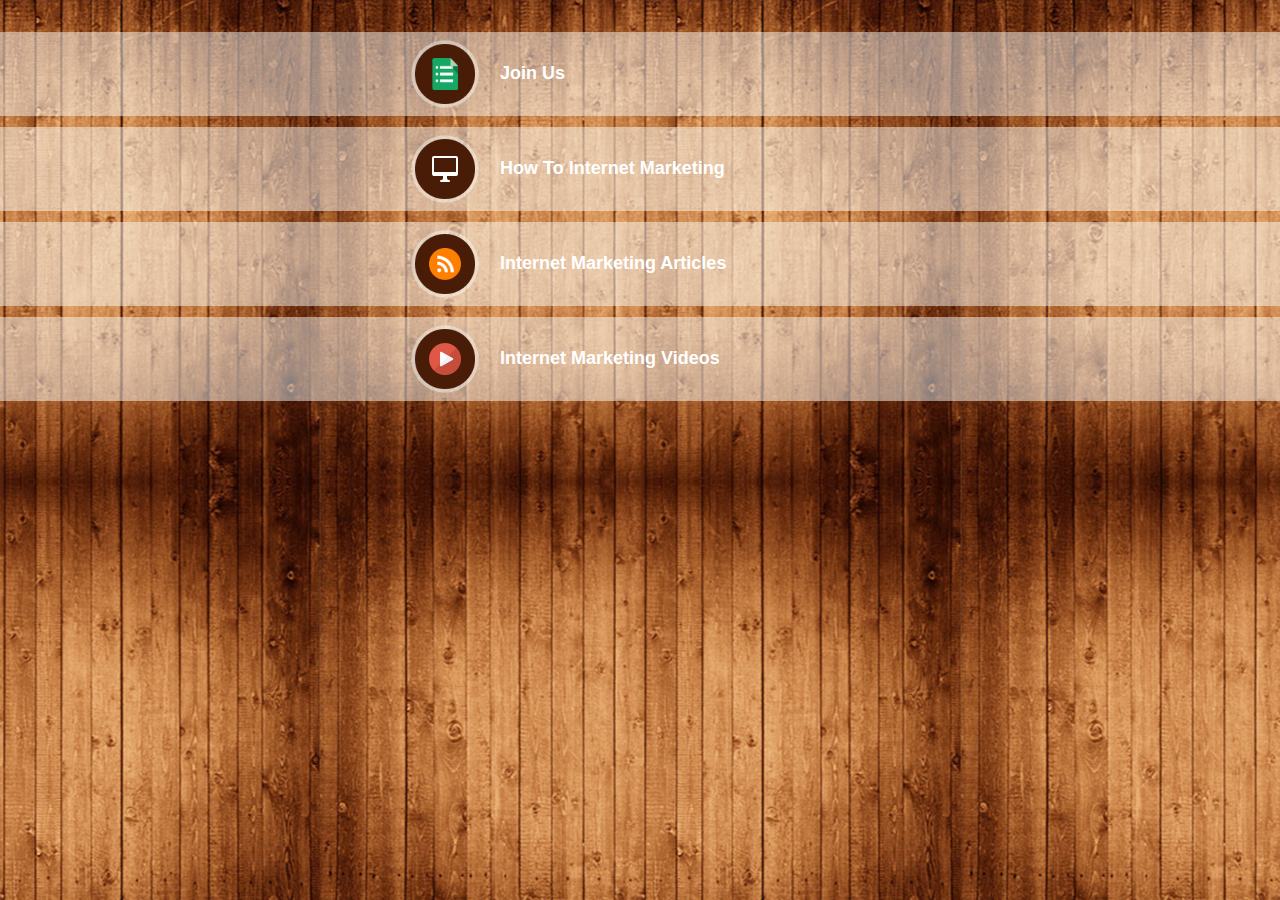
<file: index.html>
<!DOCTYPE html PUBLIC "-//W3C//DTD XHTML 1.0 Transitional//EN" "http://www.w3.org/TR/xhtml1/DTD/xhtml1-transitional.dtd">

<html xmlns="http://www.w3.org/1999/xhtml">

<head>

<meta http-equiv="Content-Type" content="text/html; charset=utf-8" />

<title>List Menu</title>

<meta name="viewport" content="width=device-width, initial-scale=1">



<link rel="stylesheet" href="css/jquery.mobile-1.4.0.css" />

<link rel="stylesheet" href="css/theme.css" />

<link rel="stylesheet" href="css/common_layout.css" />

<link rel="stylesheet" href="css/grid_menu.css" />

<link rel="stylesheet" href="css/custom-responsive.css" />

<link rel="stylesheet" href="css/temporary.css" />

<script src="js/jquery_1.9.1.js"></script>

<script src="js/jquery.mobile-1.4.0.js"></script>

<style type="text/css">

img {

	max-width:100%;

}

</style>

</head>



<body>

<!-- Start of first page -->

<div data-role="page" id="theme_layout" class="theme_bg">

<!-- Right Menu -->





<!-- Right Menu Ends Here -->

  <div data-role="header">

    <h1>HowToInternetMarketing</h1>

  </div>

  <!-- /header -->

  

  <div role="main" class="ui-content">

  <!-- Logo of app -->

    <div class="logo" align="center"><img src="images/Wooden.png" alt="logo" /></div>

  

  

  </div>

  <!-- /content -->

  

  <div data-role="footer">

    <div class="list_menu">
		<div class="white_wrap">
		<div class="app_feature_list">

						
				<table cellpadding="0" cellspacing="0" border="0" align="center">
					<tr>
						<td>
						
							<a class="item link" rel="external" data-ajax="flase" href="aweber_4732.html">
																	<img src="images/aweber.png " />
															</a>
						</td>
						<td>
							<a href="aweber_4732.html" rel="external" data-ajax="flase" >
								<label>Join Us</label>
							</a>
						</td>
					</tr>
				</table>
			
		</div>
	</div>
		<div class="white_wrap">
		<div class="app_feature_list">

						
				<table cellpadding="0" cellspacing="0" border="0" align="center">
					<tr>
						<td>
						
							<a class="item link" rel="external" data-ajax="flase" href="staticpage_4717.html">
																	<img src="icon(200).png" />
															</a>
						</td>
						<td>
							<a href="staticpage_4717.html" rel="external" data-ajax="flase" >
								<label>How To Internet Marketing</label>
							</a>
						</td>
					</tr>
				</table>
			
		</div>
	</div>
		<div class="white_wrap">
		<div class="app_feature_list">

						
				<table cellpadding="0" cellspacing="0" border="0" align="center">
					<tr>
						<td>
						
							<a class="item link" rel="external" data-ajax="flase" href="rss_4716.html">
																	<img src="images/rss_feeds.png " />
															</a>
						</td>
						<td>
							<a href="rss_4716.html" rel="external" data-ajax="flase" >
								<label>Internet Marketing Articles</label>
							</a>
						</td>
					</tr>
				</table>
			
		</div>
	</div>
		<div class="white_wrap">
		<div class="app_feature_list">

						
				<table cellpadding="0" cellspacing="0" border="0" align="center">
					<tr>
						<td>
						
							<a class="item link" rel="external" data-ajax="flase" href="video_4718.html">
																	<img src="images/video.png " />
															</a>
						</td>
						<td>
							<a href="video_4718.html" rel="external" data-ajax="flase" >
								<label>Internet Marketing Videos</label>
							</a>
						</td>
					</tr>
				</table>
			
		</div>
	</div>
	</div>



  </div>

  <!-- /footer --> 

</div>

<!-- /page --> 





<!-- /page -->



</body>

</html>
</file>
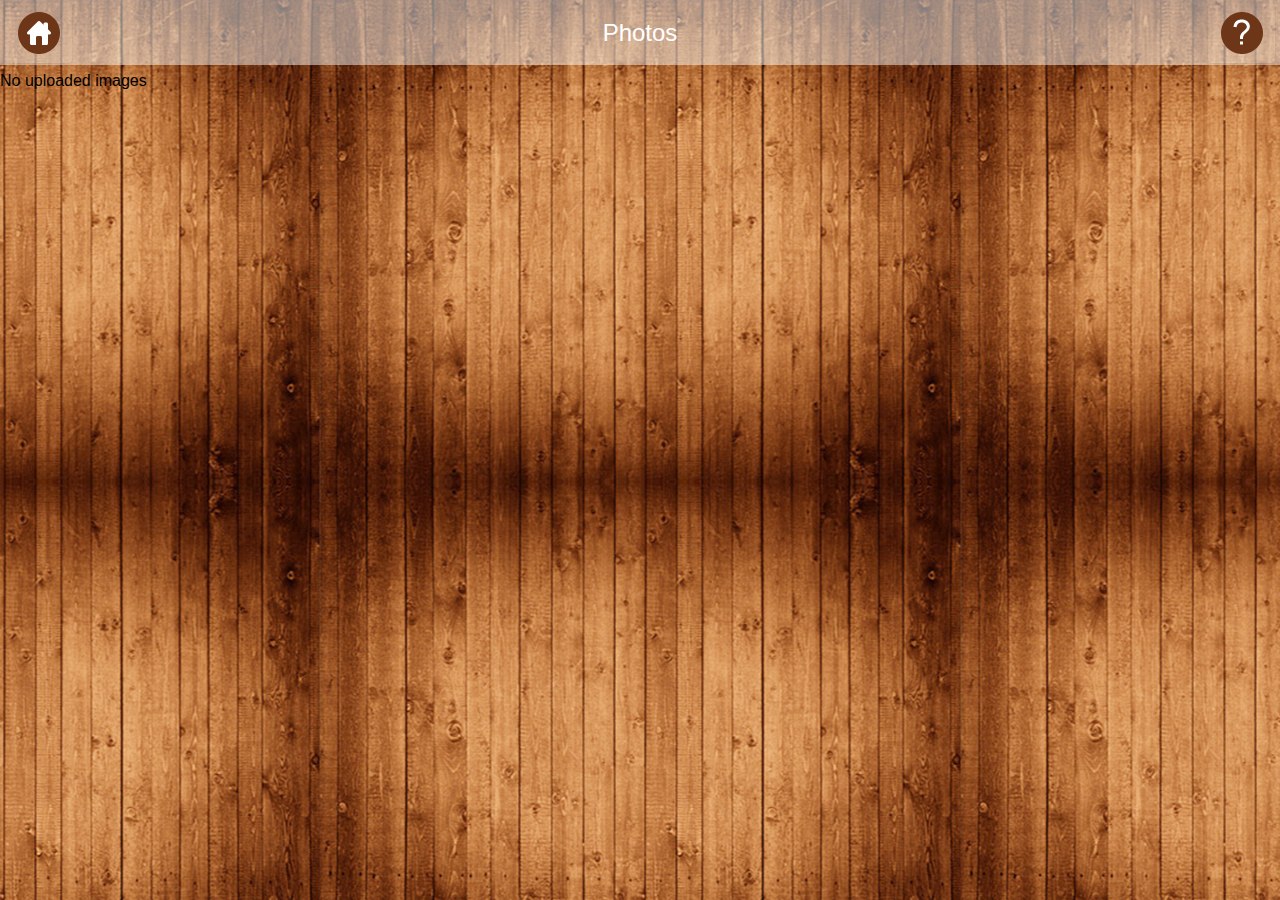
<file: photosub.html>
<!DOCTYPE html PUBLIC "-//W3C//DTD XHTML 1.0 Transitional//EN" "http://www.w3.org/TR/xhtml1/DTD/xhtml1-transitional.dtd">
<html xmlns="http://www.w3.org/1999/xhtml">
<head>
<meta http-equiv="Content-Type" content="text/html; charset=utf-8" />
<title>Wooden Theme</title>
<meta name="viewport" content="width=device-width, initial-scale=1">
<meta name="apple-mobile-web-app-capable" content="yes">
<link rel="stylesheet" href="css/jquery.mobile-1.4.0.css" />
<link rel="stylesheet" href="css/theme.css" />
<link rel="stylesheet" href="css/common_layout.css" />
<!--ThemeSetting-->
<script src="js/jquery-1.6.1.min.js"></script>
<script src="js/jquery.mobile-1.4.0.js"></script>
<script type="text/javascript">
   $(document).ready(function() {
      $('#back-link').click(function() {
         history.go(-1) 
       });
   });
</script>
<script type="text/javascript">
$(document).ready(function(){
  $(".ui-header h1").addClass("ui-title");
});
</script>
<!-- Photo Gallery settings starts here -->
<link rel="stylesheet" href="css/photoswipe.css" />
<link rel="stylesheet" href="css/styles.css" />
<script type="text/javascript" src="js/simple-inheritance.min.js"></script>
<script type="text/javascript" src="js/code-photoswipe-1.0.11.js"></script>
<script type="text/javascript">
		
		/*
		 This example shows how to set up the gallery without
		 using the Code.photoSwipe() helper or the $.photoSwipe() jQuery plugin.
		 
		 The example finds the Gallery container, then finds all anchor tags in 
		 the container (thumbnails).
		 
		 It then sets a click event listener on the container.
		 
		 When the user clicks the container, it checks to see if an image has been
		 clicked (i.e. a thumbnail).
		 
		 It then attempts to find the index number of the thumbnail clicked 
		 (from our list of thumbnails) and starts PhotoSwipe at that index.
		 */
		 
		if(typeof document.querySelectorAll === 'function') {
			
			document.addEventListener('DOMContentLoaded', function(){
				
				// Find the element holding our photos
				var galleryEl = document.getElementById('Gallery');
				
				
				// Find all the photos in our gallery
				var thumbEls = galleryEl.querySelectorAll('a');
				
				if (thumbEls.length < 1) {
					return;
				}
				
				// Set options (optional)
				Code.PhotoSwipe.Current.setOptions({
					loop: false
				});
				
				
				// Tell PhotoSwipe about the photos
				Code.PhotoSwipe.Current.setImages(thumbEls);
				
				
				// Listen out for when the user clicks the gallery
				galleryEl.addEventListener('click', function(e){
					
					// If we clicked an image, start the gallery at that image
					if (e.target.nodeName !== 'IMG'){
						return;
					}
					
					e.preventDefault();
					
					var linkEl = e.target.parentNode;
					
					var startingIndex = 0;
					for (startingIndex; startingIndex<thumbEls.length; startingIndex++){
						if (thumbEls[startingIndex] === linkEl){
							break;
						}
					}
					
					// Start PhotoSwipe
					Code.PhotoSwipe.Current.show(startingIndex);
				
				}, false);
			
			
			}, false); 
			
		}
		
	</script>
<!-- Photo Gallery Settings Ends Here -->

<style type="text/css">
img {
	max-width:100%;
}
</style>
</head>

<body class="theme_bg">
<!-- Start of first page -->
<div data-role="page" id="theme_layout" > 
  
  <!-- Header Starts Here 
  <div data-role="header"> <a class="refresh_link" id="back-link" href="#"><img src="images/home_icon.png" alt="refresh icon" /></a>
    <h1>Photos</h1>
    <a class="help_link"><img src="images/help_icon.png" alt="help icon" /></a> </div>-->
	
    <!-- Header Starts Here -->
  <div data-role="header" role="banner" class="ui-header ui-bar-inherit"> 
  <a href="index.html" class="refresh_link ui-link ui-btn-left ui-btn ui-shadow ui-corner-all" data-role="button" rel="external" data-ajax="false" role="button"><img alt="home icon" src="images/home_icon.png"></a>
    <h1>Photos</h1>
    <a class="help_link ui-link ui-btn-right ui-btn ui-shadow ui-corner-all" data-role="button" role="button"><img alt="help icon" src="images/help_icon.png"></a> </div>
  <!-- /header ends here --> 
  <!-- Photo Gallery Starts Here -->
  <div id="Gallery">
	<!-- Gallery Code Starts Here -->
		<div class="gallery-row">
	
			<p>No uploaded images</p> 
            
		</div>
        
        </div>
  <!-- Gallery Code Ends Here -->
  
  
  
  <!-- Photo Gallery Ends Here --> 
  
</div>
<!-- /page --> 

</body>
</html>
</file>
<file: css/theme.css>
body{

	overflow-x:hidden;

}

.theme_bg{

	background:url(../images/theme_background.jpg) center top;

}

.logo{

	padding-top:28%;

	transition:all ease .3s;

	margin: 0 auto;

}



.ui-footer {

    background: none repeat scroll 0 0 rgba(0, 0, 0, 0) !important;

    border-bottom-width: 0;

    border-left-width: 0;

    border-right-width: 0;

    border-top: medium none !important;

}

.owl-demo .item{

	width:70px;

	height:70px;

	display:table-cell;

	background-image:url('../images/icon_bg.png');

	background-repeat:no-repeat;

	background-size:100% 100%;

	vertical-align:middle;

	text-align:center;

}

.ui-header{

	background:url(../images/header_bg.png) !important;

	border:none !important;

	

}

.ui-header .ui-title, .ui-footer .ui-title{

	text-shadow:none !important;

	color:#fff !important;

	font-size:24px;

	font-weight:normal;

	margin:0 2%;

}

.ui-icon-customrefresh:after {

	background-image: url("../images/refresh_icon.png");

	

}

.ui-icon-customrefresh:after{

	background-color:none;

	border:none;

	border-radius:none;

	height:42px;

	width:42px;

}

.ui-header .ui-btn-icon-notext{

	margin-top:11px;

}

.refresh_link,.help_link{

	border:none !important;

	background:none !important;

}

.refresh_link:hover,.refresh_link:active,.refresh_link:focus,.help_link:focus,.help_link:hover,.help_link:active{

	box-shadow:none !important;

}





.app_feature_list a{

	color:#fff !important;

	text-decoration:none;

	cursor:pointer !important;

}

.app_feature_list a label{

	cursor:pointer !important;

}

.app_feature_list a.item  img{

	max-height:32px;

	max-width:32px;

}

/* EDIT BY AMITOJ 18-Feb */
</file>
<file: css/common_layout.css>
@font-face {
font-family:"Open Sans Light";
src:url("fonts/OpenSans-Light.eot?") format("eot"), url("fonts/OpenSans-Light.woff") format("woff"), url("fonts/OpenSans-Light.ttf") format("truetype"), url("fonts/OpenSans-Light.svg#OpenSans-Light") format("svg");
font-weight:normal;
font-style:normal;
}
@font-face {
font-family:"Open Sans";
src:url("fonts/OpenSans-Regular.eot?") format("eot"), url("fonts/OpenSans-Regular.woff") format("woff"), url("fonts/OpenSans-Regular.ttf") format("truetype"), url("fonts/OpenSans-Regular.svg#OpenSans") format("svg");
font-weight:normal;
font-style:normal;
}
@font-face {
font-family:"Open Sans Semibold";
src:url("fonts/OpenSans-Semibold.eot?") format("eot"), url("fonts/OpenSans-Semibold.woff") format("woff"), url("fonts/OpenSans-Semibold.ttf") format("truetype"), url("fonts/OpenSans-Semibold.svg#OpenSans-Semibold") format("svg");
font-weight:normal;
font-style:normal;
}
body {
	/*font-family:Open Sans,sans-serif;*/
	font-family:Arial, Helvetica, sans-serif !important;
	min-width:313px;
}
.clr{
	clear:both;
}
.app_feature_list{
	text-align:center;
	text-shadow:none;
	float:left;
	font-weight:normal;
	color:#fff;
	width:70px;
	/*font-family:Open Sans Semibold,sans-serif;*/
	font-family:Arial, Helvetica, sans-serif !important;
}
.app_feature_list label{
	height:36px;
	overflow:hidden;
	font-size:13px;
	word-wrap: break-word;
}

.no_data,.thankyou_msg{
	background: url(../images/header_bg.png);
    border-radius: 6px;
    display: block;
    margin: 6%;
    padding: 4%;
    text-align: center;
    width: 80%;
    text-shadow:none !important;
    text-transform: capitalize;
}
a.item{

    background-image: url("../images/icon_bg.png");
	background-repeat:no-repeat;
	background-size:100% 100%;
    display: table-cell;
    height: 70px;
    text-align: center;
    vertical-align: middle;
    width: 70px;

}
.logo{
	padding:0px !important;
}
.logo img{
	display:none;
}
@media (max-width: 330px){
	.ui-header .ui-title, .ui-footer .ui-title{
		margin: 0 22%;
	}
}

/* loader setting */
.ui-loader-default{
	background: none repeat scroll 0 0 #000000;
    height: 100%;
    left: 0;
    opacity: 0.4;
    position: fixed;
    top: 0 !important;
    width: 100%;
	margin:0px !important;
}


.ui-loader .ui-icon-loading {
    position:absolute;
	top:50%;
	left:50%;
	margin:-23px 0 0 -23px;
}


.thankyou_msg{
	display:none;
}
.aweber_note {
    font-size: 12px;
    text-shadow: none;
	font-style:italic;
}
</file>
<file: css/grid_menu.css>
/*.list_menu a.item {
    background: url("../images/icon_bg.png") no-repeat scroll 0 0 rgba(0, 0, 0, 0);
    display: table-cell;
    height: 100px;
    text-align: center;
    vertical-align: middle;
    width: 100px;
}

.white_wrap{
	background:url(../images/header_bg.png);
	margin-bottom:11px;
	padding:7px 0px;
}
.white_wrap table tr td:first-child{
	padding-right:20px;
	width:100px;
}
.white_wrap table{
	width:500px;
}
.white_wrap table tr td{
	vertical-align:middle;
	text-align:left;
}*/

.white_wrap{
	background:url(../images/header_bg.png);
	margin-bottom:11px;
	padding:7px 0px;
}
.white_wrap table tr td:first-child{
	padding-right:20px;
	width:70px;
	padding-left:20px;
}
.white_wrap table{
	width:500px;
}
.white_wrap table tr td{
	vertical-align:middle;
	text-align:left;
}
.white_wrap .app_feature_list{
	float:none;
	width:auto;
}
.white_wrap .app_feature_list label{
	margin-bottom:0px;
	height:auto;
}
.app_feature_list label {
    font-size: 18px;
    font-weight: 600;
    height: 36px;
    overflow: hidden;
}
</file>
<file: css/custom-responsive.css>
@media (max-width: 1024px){
	.logo{
	padding:5% 0px 10%;
	}	
}
@media (max-width: 768px){
	.logo{
	padding:28% 0px 20%;
		}	
}
@media (max-width: 650px){
	.logo {
    padding-top:4%;
    width: 410px;
	}
	.white_wrap table {
    width: 400px;
	}
}

@media (max-width: 480px){
	.logo{
	padding:8% 0px 20%;
	width:370px;
	}	
	.white_wrap table {
    width: 340px;
	}
}

@media (max-width: 350px){
	.logo {
    padding-top: 25%;
    width: 262px;
	}
	.white_wrap table {
    width: 300px;
	}
}
</file>
<file: css/temporary.css>
.ui-header{
	display:none !important;
}
</file>
<file: css/photoswipe.css>
/*
 * PhotoSwipe - http://www.photoswipe.com/
 * Copyright (c) 2011 by Code Computerlove (http://www.codecomputerlove.com)
 * Licensed under the MIT license
 *
 * Default styles for SwipeGallery
 * Avoid any position or dimension based styles
 * where possible, unless specified already here.
 * The gallery automatically works out gallery item
 * positions etc.
 */

body.ps-active 
{
	-webkit-text-size-adjust: none;
	overflow: hidden;
}
body.ps-active * 
{ 
	-webkit-tap-highlight-color:  rgba(255, 255, 255, 0); 
}
body.ps-active *:focus 
{ 
	outline: 0; 
}


/* Document overlay */
div.ps-document-overlay 
{
	background: #000;
}


/* Viewport */
div.ps-viewport 
{
	background: #000;
	cursor: pointer;
}


/* Zoom/pan/rotate layer */
div.ps-zoom-pan-rotate{
	background: #000;
}


/* Slider */
div.ps-slider-item-loading 
{ 
	background: url(photoswipe-loader.gif) no-repeat center center; 
}


/* Caption */
div.ps-caption
{ 
	background: #000000;
	background: -moz-linear-gradient(top, #303130 0%, #000101 100%);
	background: -webkit-gradient(linear, left top, left bottom, color-stop(0%,#303130), color-stop(100%,#000101));
	border-bottom: 1px solid #42403f;
	color: #ffffff;
	font-size: 13px;
	font-family: "Lucida Grande", Helvetica, Arial,Verdana, sans-serif;
	text-align: center;
}

div.ps-caption-bottom
{ 
	border-top: 1px solid #42403f;
	border-bottom: none;
}

div.ps-caption-content
{
	padding: 13px;
}


/* Toolbar */
div.ps-toolbar
{ 
	background: #000000;
	background: -moz-linear-gradient(top, #303130 0%, #000101 100%);
	background: -webkit-gradient(linear, left top, left bottom, color-stop(0%,#303130), color-stop(100%,#000101));
	border-top: 1px solid #42403f;
	color: #ffffff;
	font-size: 13px;
	font-family: "Lucida Grande", Helvetica, Arial,Verdana, sans-serif;
	text-align: center;
	height: 44px;
	display: table;
	table-layout: fixed;
}

div.ps-toolbar-top 
{
	border-bottom: 1px solid #42403f;
	border-top: none;
}

div.ps-toolbar-close, div.ps-toolbar-previous, div.ps-toolbar-next, div.ps-toolbar-play
{
	cursor: pointer;
	display: table-cell;
}

div.ps-toolbar div div.ps-toolbar-content
{
	width: 44px;
	height: 44px;
	margin: 0 auto 0;
	background-image: url(photoswipe-icons.png);
	background-repeat: no-repeat;
}

div.ps-toolbar-close div.ps-toolbar-content
{
	background-position: 0 0;
}

div.ps-toolbar-previous div.ps-toolbar-content
{
	background-position: -44px 0;
}

div.ps-toolbar-previous-disabled div.ps-toolbar-content
{
	background-position: -44px -44px;
}

div.ps-toolbar-next div.ps-toolbar-content
{
	background-position: -132px 0;
}

div.ps-toolbar-next-disabled div.ps-toolbar-content
{
	background-position: -132px -44px;
}

div.ps-toolbar-play div.ps-toolbar-content
{
	background-position: -88px 0;
}

/* Hi-res retina display */
@media only screen and (-webkit-min-device-pixel-ratio: 2)
{
	div.ps-toolbar div div.ps-toolbar-content
	{
		-webkit-background-size: 176px 88px;
		background-image: url(photoswipe-icons@2x.png);
	}
}
</file>
<file: css/styles.css>
*{
	padding:0px;
	margin:0px;
}
body{
	background:url("../images/theme_background.jpg") repeat scroll center top rgba(0, 0, 0, 0);
}
div.gallery-row:after { clear: both; content: "."; display: block; height: auto; visibility: hidden; }
div.gallery-item { float: left; width: 32.5%;position:relative;margin:.33333333%; }
div.gallery-item a { display: block; border: 1px solid #3c3c3c; }
div.gallery-item img { display: block; width: 100%; height: auto; }
.img_title{
	background:url("../images/title_bg.png") repeat scroll 0 0 rgba(0, 0, 0, 0) !important;
	padding:2% 1%;
	width:98%;
	overflow:hidden;
	white-space:nowrap;
	text-overflow:ellipsis;
	position:absolute;
	left:0px;
	bottom:0px;
	text-shadow:none;
	text-align:center;
	font-size:13px;
	color:#fff;
	pointer-events:none;
}


div.gallery-item .play_video_icon {
    display: table-cell;
    height: 100%;
    left: 0;
    position: absolute;
    text-align: center;
    vertical-align: middle;
    width: 100%;
	background:#333;
	opacity:0.4;
	top:0px;
}
div.gallery-item .play_video_icon img{
	width:auto;
	display:table-cell;
	top:50%;
	margin-top:-45px;
	left:50%;
	margin-left:-32px;
	position:absolute;
}
div.gallery-item .play_video_icon:hover,div.gallery-item .play_video_icon:active,div.gallery-item .play_video_icon:focus{
	opacity:0;
	transition:all ease .3s;
}
#Gallery{
	padding-top:6px;
}
/* header setting 
.ui-header 
{
	color: #333333 !important;
    font-size: 24px;
    font-weight: normal;
    margin: 0 25%;
    text-shadow: none !important;
	display: block;
    min-height: 1.1em;
    outline: 0 none !important;
    overflow: hidden;
    padding: 0.7em 0;
    text-align: center;
    text-overflow: ellipsis;
    white-space: nowrap;
}
*/

.video_wrap{
	padding:8px;
}
.video_gallery_new .ui-listview > li p{
	font-weight:600;
	color:#828180;
}
.video_gallery_new .ui-listview .ui-li-has-thumb > img:first-child,.video_gallery_new  .ui-listview .ui-li-has-thumb > .ui-btn > img:first-child, .video_gallery_new .ui-listview .ui-li-has-thumb .ui-li-thumb{
	height:81px;
	max-width: 5.5em;
}

.video_desc_wrap {
    background: none repeat scroll 0 0 #F2F2F2;
    font-size: 13px;
    padding: 10px;
    line-height:21px;
	color:#444;
}

.video_desc {
    background: none repeat scroll 0 0 #FFFFFF;
    border: 1px solid #DDDDDD;
    padding: 10px;
}


.video_title {
    font-weight: 600;
    padding: 9px 8px 13px;
    font-size: 16px;
	background:#fff;
	text-shadow:0px 0px 0px #fff;
	line-height:24px;
	border:1px solid #ddd;
	border-bottom:0px;
}

.video_description_wrapper.theme_bg{
	background:#F2F2F2 !important;
}
.video_description_wrapper .ui-header{
	background:#341505 !important;
	margin-bottom:1px;
}
.video_description_wrapper .video_wrap{
	background:#000;
	z-index:100;
}
.video_description_wrapper .video_wrap iframe{
	z-index:100 !important;
}
@media (max-width: 330px){
	div.gallery-item {
    	width: 49.2%;
	}
	.video_gallery div.gallery-item{
		border: 10px solid #FFFFFF;
    	box-shadow: 0 0 8px #000000;
    	width: 93%;
		margin-bottom:10px;
	}
}
.theme_bg{
	min-height:486px;
}
</file>
